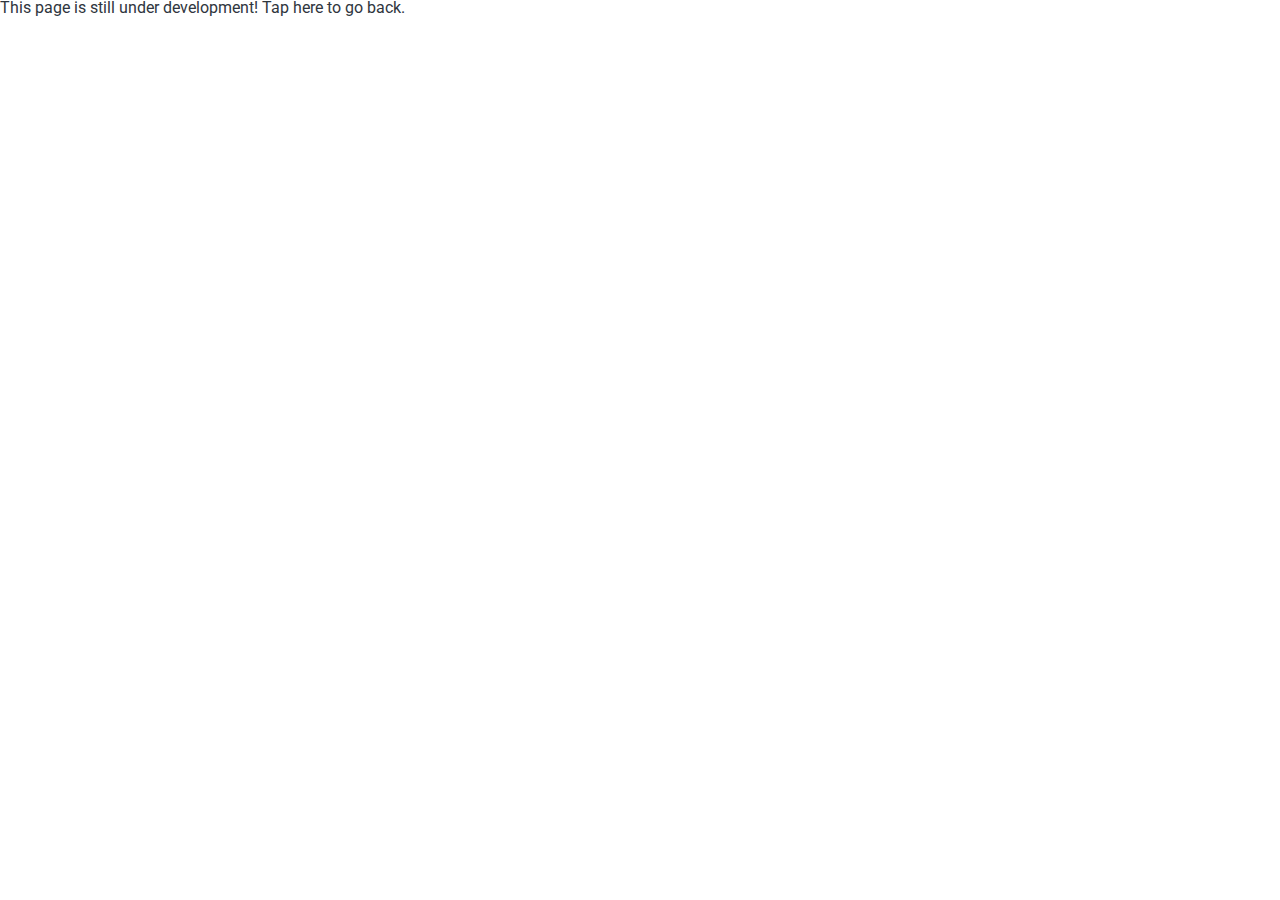
<file: development.html>
<!DOCTYPE html>
<html lang="en">
  <head>
    <link href="css/styles.css" rel="stylesheet" type="text/css" />
    <meta charset="UTF-8" />
    <meta http-equiv="X-UA-Compatible" content="IE=edge" />
    <meta name="viewport" content="width=device-width, initial-scale=1.0" />
    <title>Opps!</title>
  </head>
  <body>
      <a href="javascript:history.back()"><span>This page is still under development! Tap here to go back.</span></a>
    </div>
  </body>
</html>
</file>
<file: css/styles.css>
@import url("https://fonts.googleapis.com/css2?family=Roboto:wght@300;400;500&display=swap");

@import "reset.css";
@import "variables.css";

/*Components*/
@import "components/badge.css";
@import "components/status-bar.css";
@import "components/nav-bar.css";
@import "components/screen-header.css";
@import "components/user-component.css";
@import "components/icon-row.css";
@import "components/alt-screen-header.css";
@import "components/no-mobile.css";

/*Screens*/
@import "screens/login.css";
@import "screens/friends.css";
@import "screens/find.css";
@import "screens/more.css";
@import "screens/settings.css";
@import "screens/chat.css";
@import "screens/quicknote.css";
@import "screens/todo.css";

body {
  font-family: "Roboto", sans-serif;
}
.main-screen {
  padding: 0px var(--horizontal-space);
}
</file>
